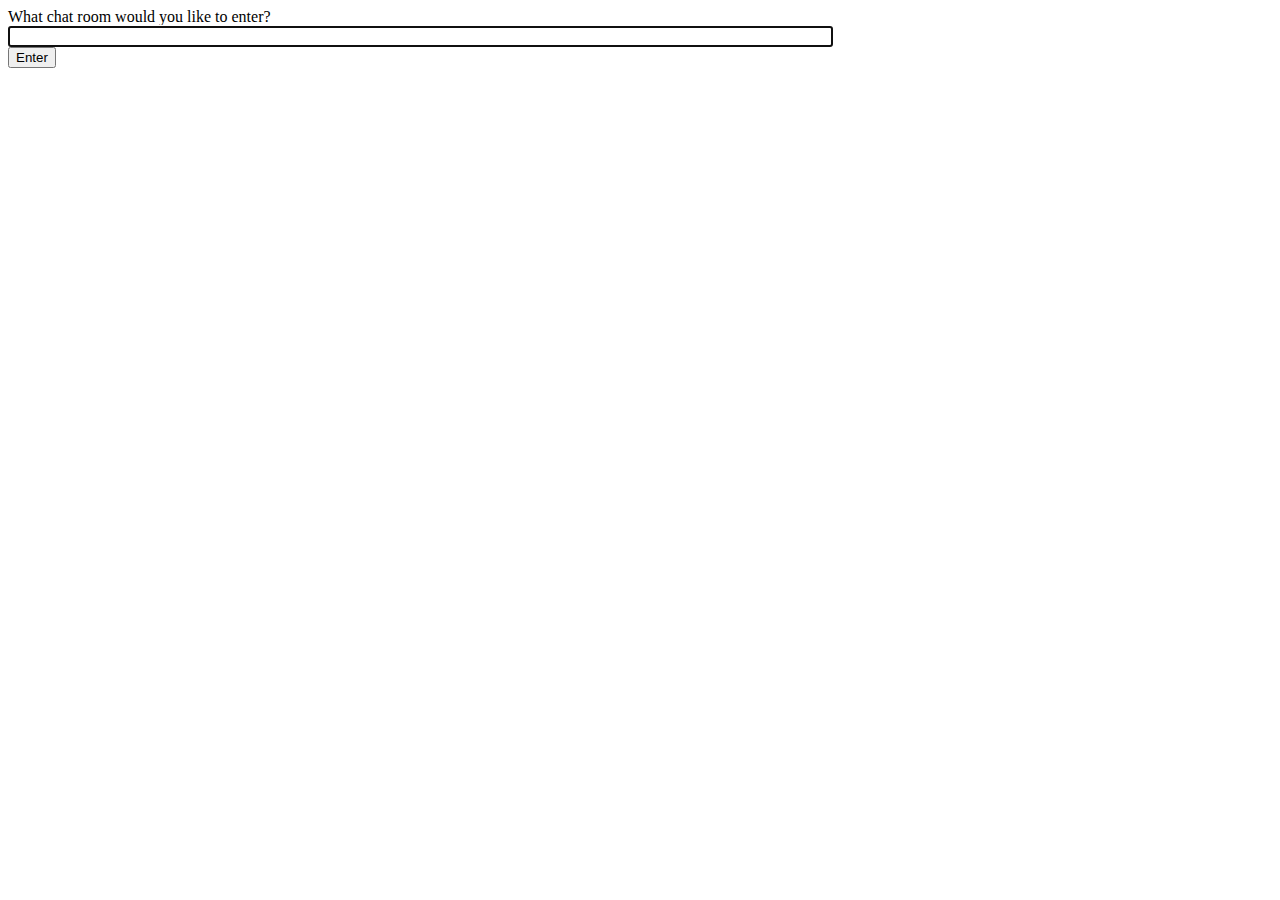
<file: src/app_szeszoot/templates/app_szeszoot/index.html>
<!-- app_szeszoot/templates/app_szeszoot/index.html -->
<!DOCTYPE html>
<html>
<head>
    <meta charset="utf-8"/>
    <title>Chat Rooms</title>
</head>
<body>
    What chat room would you like to enter?<br/>
    <input id="room-name-input" type="text" size="100"/><br/>
    <input id="room-name-submit" type="button" value="Enter"/>

    <script>
        document.querySelector('#room-name-input').focus();
        document.querySelector('#room-name-input').onkeyup = function(e) {
            if (e.keyCode === 13) {  // enter, return
                document.querySelector('#room-name-submit').click();
            }
        };

        document.querySelector('#room-name-submit').onclick = function(e) {
            var roomName = document.querySelector('#room-name-input').value;
            window.location.pathname = '/chat/' + roomName + '/';
        };
    </script>
</body>
</html>
</file>
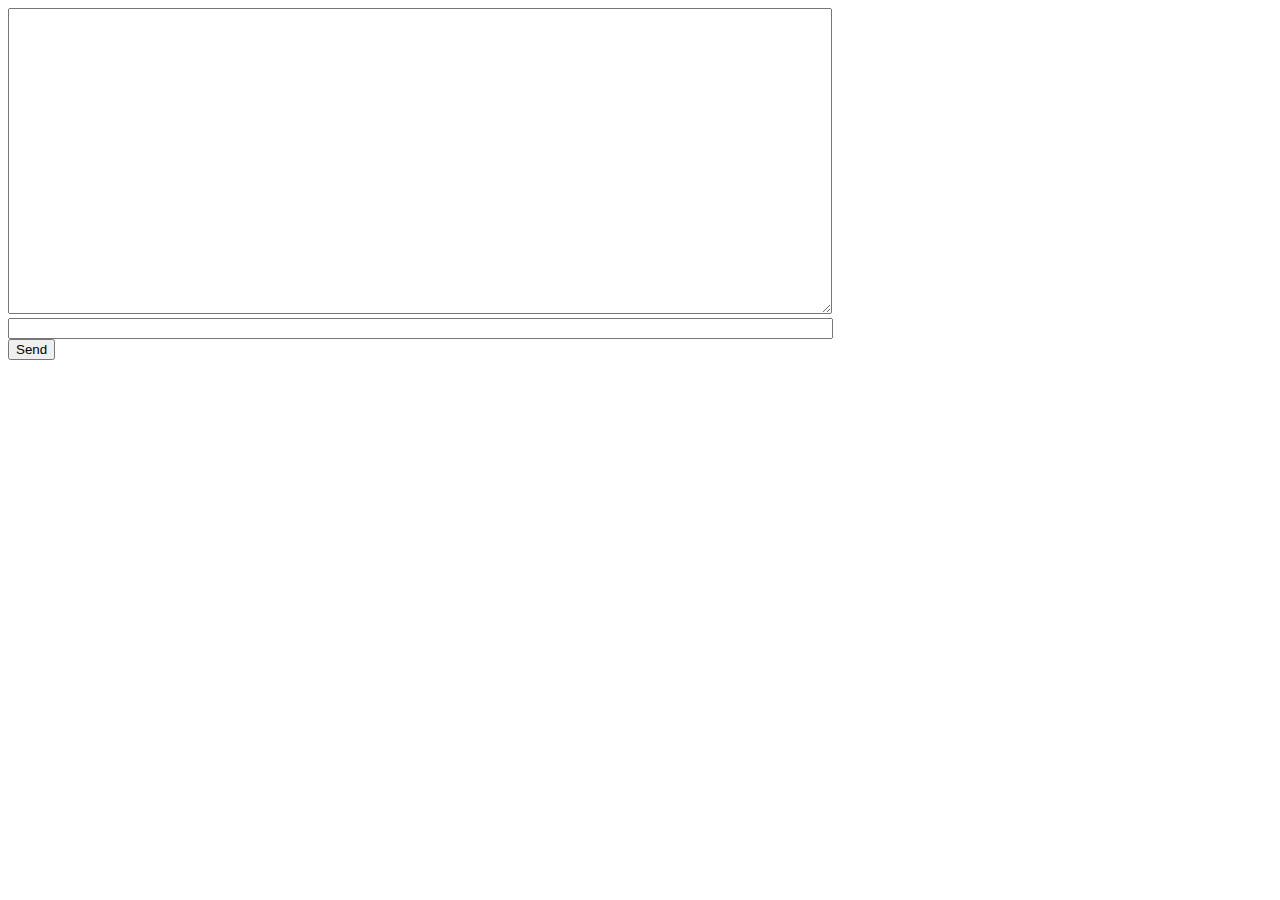
<file: src/app_szeszoot/templates/app_szeszoot/room.html>
<!-- chat/templates/chat/room.html -->
<!DOCTYPE html>
<html>
<head>
    <meta charset="utf-8"/>
    <title>Chat Room</title>
</head>
<body>
    <textarea id="chat-log" cols="100" rows="20"></textarea><br/>
    <input id="chat-message-input" type="text" size="100"/><br/>
    <input id="chat-message-submit" type="button" value="Send"/>
</body>
<script>
    var roomName = {{ room_name_json }};

    var chatSocket = new WebSocket(
        'ws://' + window.location.host +
        '/ws/chat/' + roomName + '/');

    chatSocket.onmessage = function(e) {
        var data = JSON.parse(e.data);
        var message = data['message'];
        document.querySelector('#chat-log').value += (message + '\n');
    };

    chatSocket.onclose = function(e) {
        console.error('Chat socket closed unexpectedly');
    };

    document.querySelector('#chat-message-input').focus();
    document.querySelector('#chat-message-input').onkeyup = function(e) {
        if (e.keyCode === 13) {  // enter, return
            document.querySelector('#chat-message-submit').click();
        }
    };

    document.querySelector('#chat-message-submit').onclick = function(e) {
        var messageInputDom = document.querySelector('#chat-message-input');
        var message = messageInputDom.value;
        chatSocket.send(JSON.stringify({
            'message': message
        }));

        messageInputDom.value = '';
    };
</script>
</html>
</file>
